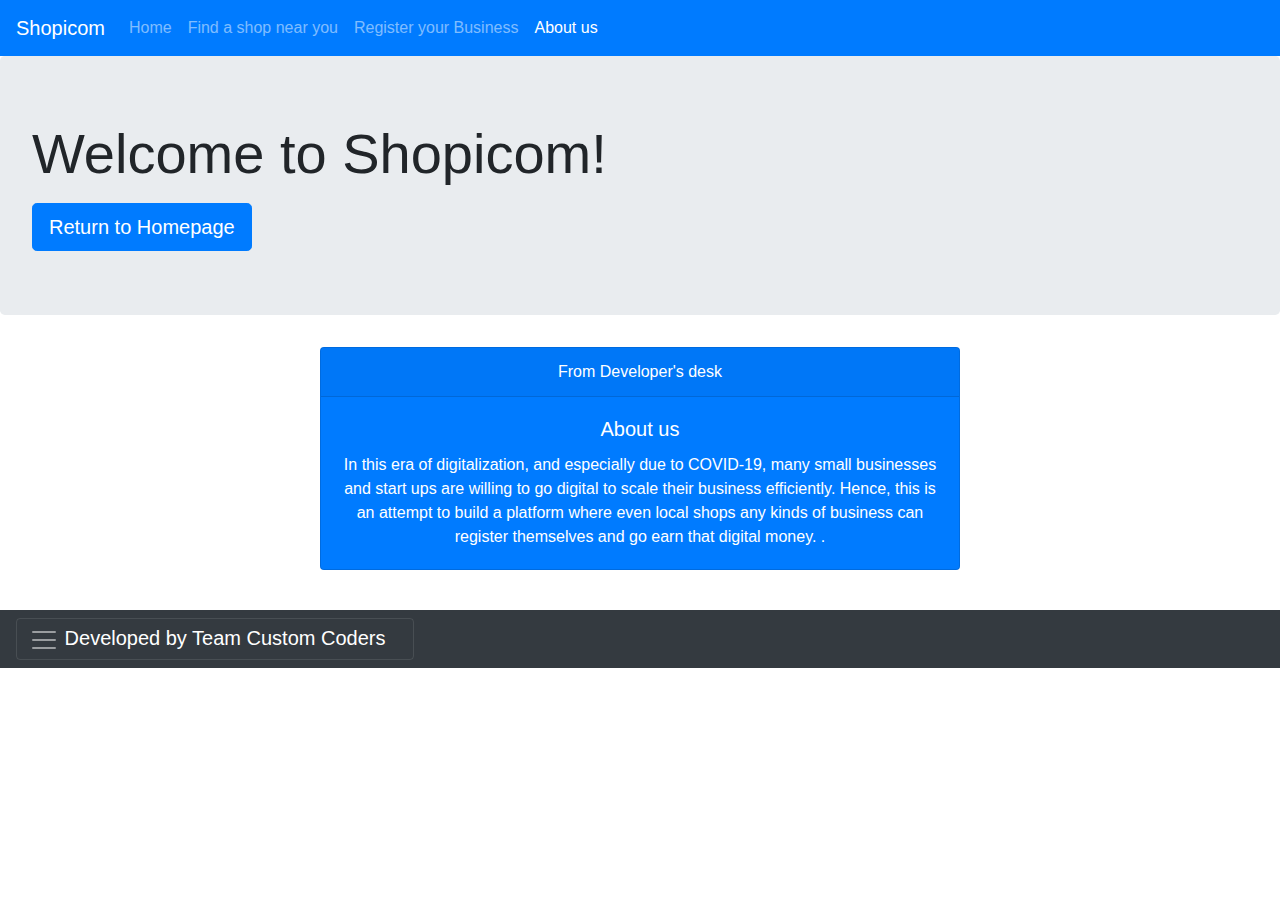
<file: Shopicom Webapp/Aboutus.html>
<!doctype html>
<html lang="en">
  <head>
    <!-- Required meta tags -->
    <meta charset="utf-8">
    <meta name="viewport" content="width=device-width, initial-scale=1, shrink-to-fit=no">

    <!-- Bootstrap CSS -->
    <link rel="stylesheet" href="css/css.css">
    <link rel="stylesheet" href="css/abstyle.css">
    <link rel="stylesheet" href="https://cdnjs.cloudflare.com/ajax/libs/font-awesome/4.7.0/css/font-awesome.min.css">
    <script src="js/script.js"></script>
    <title>About Shopicom</title>
  </head>
  <body bgcolor="#1abc9c">

    
    <nav class="navbar navbar-expand-lg navbar-dark bg-primary">
        <button class="navbar-toggler" type="button" data-toggle="collapse" data-target="#navbarTogglerDemo03" aria-controls="navbarTogglerDemo03" aria-expanded="false" aria-label="Toggle navigation">
          <span class="navbar-toggler-icon"></span>
        </button>
        <a class="navbar-brand" href="index.html">Shopicom</a>
      
        <div class="collapse navbar-collapse" id="navbarTogglerDemo03">
          <ul class="navbar-nav mr-auto mt-2 mt-lg-0">
            <li class="nav-item">
              <a class="nav-link" href="index.html">Home <span class="sr-only">(current)</span></a>
            </li>
           
            <li class="nav-item">
              <a class="nav-link" href="index.html">Find a shop near you</a>
            </li>
          
            <li class="nav-item">
              <a class="nav-link" href="registration.html">Register your Business</a>
            </li>
            <li class="nav-item active">
              <a class="nav-link" href="#">About us</a>
            </li>
           
          </ul>
          
        </div>
      </nav>
    <div class="jumbotron">
      <h1 class="display-4">Welcome to Shopicom!</h1>
      <p class="lead"></p>
      
      <a class="btn btn-primary btn-lg" href="index.html" role="button">Return to Homepage</a>
    </div>
    <center>
    <div class="card text-white bg-primary mb-3" style="max-width: 40rem;">
      <div class="card-header">From Developer's desk</div>
      <div class="card-body">
        <h5 class="card-title">About us</h5>
        <p class="card-text"> In this era of digitalization, and especially due to COVID-19, many small businesses and start ups are willing to go digital to scale their business efficiently.
          Hence, this is an attempt to build a platform where even local shops any kinds of business can register themselves and go earn that digital money.
          .</p>
      </div>
    </div>
    
    </center>
      
     
      
      <br>
      </div>
   
  
  
    
    
    
    
  
      <footer>
        <div class="pos-f-t">
          <div class="collapse" id="navbarToggleExternalContent">
            <div class="bg-dark p-4">
              <h5 class="text-white h4"><b>Contact us</b></h5>
              <span class="text-muted">gandhardate@gmail.com</span>
              <h6 class="text-white h4">Developed for Codebreak 2.0</h6>
            </div>
          </div>
          <nav class="navbar navbar-dark bg-dark">
            <button class="navbar-toggler" type="button" data-toggle="collapse" data-target="#navbarToggleExternalContent" aria-controls="navbarToggleExternalContent" aria-expanded="false" aria-label="Toggle navigation">
              <span class="navbar-toggler-icon"></span>
              <span class="navbar-brand mb-0 h1">Developed by Team Custom Coders</span>
            </button>
          </nav>  
      </footer>
    <!-- Optional JavaScript -->
    <!-- jQuery first, then Popper.js, then Bootstrap JS -->
    <script src="js/js1.js"  crossorigin="anonymous"></script>
    <script src="js/js2.js" crossorigin="anonymous"></script>
    <script src="js/js3.js" crossorigin="anonymous"></script>
  </body>
</html>
</file>
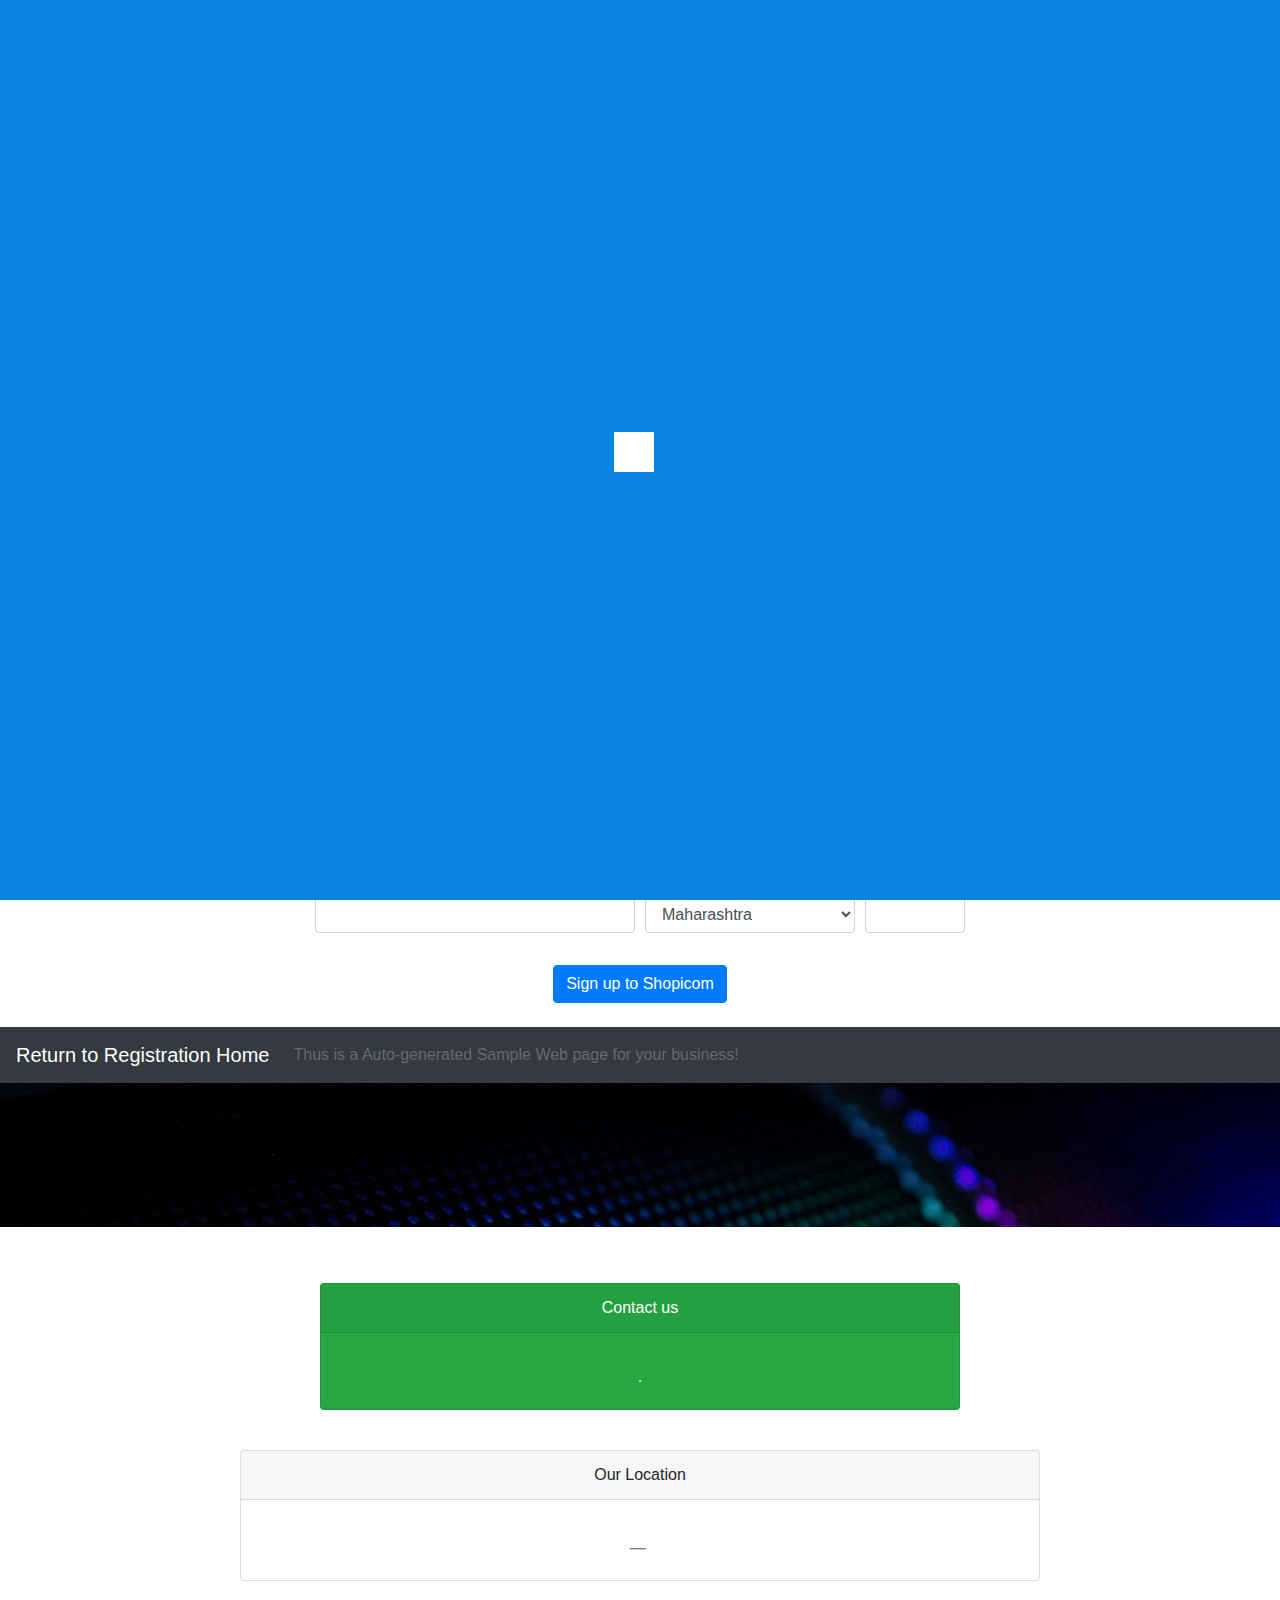
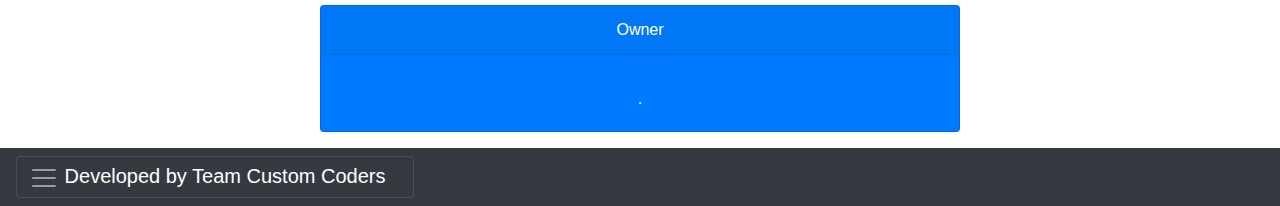
<file: Shopicom Webapp/registration.html>
<!doctype html>
<html lang="en">
  <head>
    <!-- Required meta tags -->
    <meta charset="utf-8">
    <meta name="viewport" content="width=device-width, initial-scale=1, shrink-to-fit=no">

    <!-- Bootstrap CSS -->
    <link rel="stylesheet" href="css/css.css">
    <link rel="stylesheet" href="css/style.css">
    <script src="js/script.js"></script>
    <title>Shopicom</title>
  </head>
  <body bgcolor="#1abc9c" onload="stoppreloader()">
    <div class="spinner-wrapper" id="preload">
      <div class="spinner"></div>
      <h5 class="text-white h3"></h5>
      </div>
      <div id="navup">
      <nav class="navbar navbar-expand-lg navbar-dark bg-primary" id="upnav">
        <button class="navbar-toggler" type="button" data-toggle="collapse" data-target="#navbarTogglerDemo03" aria-controls="navbarTogglerDemo03" aria-expanded="false" aria-label="Toggle navigation">
          <span class="navbar-toggler-icon"></span>
        </button>
        <a class="navbar-brand" href="index.html">Shopicom</a>
      
        <div class="collapse navbar-collapse" id="navbarTogglerDemo03">
          <ul class="navbar-nav mr-auto mt-2 mt-lg-0">
           
            <li class="nav-item">
              <a class="nav-link" href="index.html">Find a shop near you</a>
            </li>
          
            <li class="nav-item active">
              <a class="nav-link" href="progsh.html">Register your Business</a>
            </li>
            <li class="nav-item">
              <a class="nav-link" href="Aboutus.html">About us</a>
            </li>
           
          </ul>
          
        </div>
      </nav></div>
      <div id="regform">
      <div class="jumbotron jumbotron-fluid">
        <div class="container">
          <h1 class="display-4">Welcome to Shopicom</h1>
          <p class="lead">Please fill the form below, so that we can know about your Business.</p>
        </div>
      </div>
      <center>
        <p class="h1">Registration form</p><br>
      <div id="reg">
   
        <div class="form-row">
          <div class="form-group col-md-6">
            <label for="inputEmail4">Name of your Business/Establishment</label>
            <input type="text" class="form-control" id="inBusName" placeholder="Name of your Business" required>
          </div>
          <div class="form-group col-md-6">
            <label for="inputPassword4">Name of Owner</label>
            <input type="text" class="form-control" id="inOwName" placeholder="Owner's Name" required>
          </div>
        </div>
        <div class="form-row">
          <div class="form-group col-md-6">
            <label for="inputEmail4">Email ID</label>
            <input type="email" class="form-control" id="inputEmail" placeholder="Email" required>
          </div>
          <div class="form-group col-md-6">
            <label for="inputPassword4">Set Password</label>
            <input type="password" class="form-control" id="inputPassword4" placeholder="Password" required>
          </div>
        </div>
        <div class="form-group">
          <label for="inputAddress">Address of your business</label>
          <input type="text" class="form-control" id="inputAddress" placeholder="Shop no 121,..." required> 
        </div>
        <div class="form-group">
          <label for="inputAddress2">Address 2</label>
          <input type="text" class="form-control" id="inputAddress2" placeholder="Building name, locality..." required>
        </div>
        <div class="form-group col-md-4">
          <label for="inputState">Category of your business</label>
          <select id="inputCat" class="form-control">
            <option selected>General store(default)</option>
            <option>Stationary and Educational materials.</option>
            <option>Medical and other health services</option>
            <option>Agriculture and associated products</option>
            <option disabled>*This is only a prototype .</option>
          </select>
        </div>
        <div class="form-row">
          <div class="form-group col-md-6">
            <label for="inputCity">City</label>
            <input type="text" class="form-control" id="inputCity">
          </div>
          <div class="form-group col-md-4">
            <label for="inputState">State</label>
            <select id="inputState" class="form-control">
              <option selected>Maharashtra</option>
              <option disabled>*This is only a prototype.</option>
            </select>
          </div>
          <div class="form-group col-md-2">
            <label for="inputZip">Zip</label>
            <input type="text" class="form-control" id="inputZip">
          </div>
        </div>
        <div class="form-group">
        
        </div>
        <button onclick="chkempty()" class="btn btn-primary">Sign up to Shopicom</button>
      </div></center>
    <br></div>
    <div id="samplepg">
      <nav class="navbar navbar-expand-lg navbar-dark bg-dark" id="upnav">
        <button class="navbar-toggler" type="button" data-toggle="collapse" data-target="#navbarTogglerDemo03" aria-controls="navbarTogglerDemo03" aria-expanded="false" aria-label="Toggle navigation">
          <span class="navbar-toggler-icon"></span>
        </button>
        <a class="navbar-brand" href="registration.html">Return to Registration Home</a>
        <div class="collapse navbar-collapse" id="navbarTogglerDemo03">
          <ul class="navbar-nav mr-auto mt-2 mt-lg-0">
            <li class="nav-item">
              <a class="nav-link disabled" href="#">Thus is a Auto-generated Sample Web page for your business!</a>
            </li>
          </ul>
       
      </nav>
      <div class="jumbotron jumbotron-fluid" id="jumb" style="background-image:url(img/divbg.jpg) ;">
        <div class="container">
          <h1 class="display-4" id="sampname"></h1>
          <p class="lead" id="sampcat"></p>
        </div>
      </div>
      <br>
      <center>
        <div class="card text-white bg-success mb-3" style="max-width: 40rem;">
          <div class="card-header">Contact us</div>
          <div class="card-body">
            <h5 class="card-title" id="disemail"></h5>
            <p class="card-text">
             
              .</p>
          </div>
        </div>
        
        </center>
      <br><center>
        <div class="card" id="loc">
          <div class="card-header">
            Our Location
          </div>
          <div class="card-body">
            <blockquote class="blockquote mb-0">
              <p id="sampadd"></p>
              <footer class="blockquote-footer"></footer>
            </blockquote>
          </div>
        </div></center><br>
      <center>
        <div class="card text-white bg-primary mb-3" style="max-width: 40rem;">
          <div class="card-header">Owner</div>
          <div class="card-body">
            <h5 class="card-title" id="dispown"></h5>
            <p class="card-text">
             
              .</p>
          </div>
        </div>
        
        </center>
      
     
    </div>
        <footer id="foot"> 
        <div class="pos-f-t">
          <div class="collapse" id="navbarToggleExternalContent">
            <div class="bg-dark p-4">
              <h5 class="text-white h4"><b>Contact us</b></h5>
              <span class="text-muted">gandhardate@gmail.com</span>
              <h6 class="text-white h4">Developed for Codebreak 2.0</h6>
            </div>
          </div>
          <nav class="navbar navbar-dark bg-dark">
            <button class="navbar-toggler" type="button" data-toggle="collapse" data-target="#navbarToggleExternalContent" aria-controls="navbarToggleExternalContent" aria-expanded="false" aria-label="Toggle navigation">
              <span class="navbar-toggler-icon"></span>
              <span class="navbar-brand mb-0 h1">Developed by Team Custom Coders</span>
            </button>
          </nav>  
      </footer>
        <!-- Optional JavaScript -->
        <!-- jQuery first, then Popper.js, then Bootstrap JS -->
        <script src="js/js1.js" crossorigin="anonymous"></script>
        <script src="js/js2.js" crossorigin="anonymous"></script>
        <script src="js/js3.js" crossorigin="anonymous"></script>
        <script>
         var samplepg= document.getElementById("samplepg");
          var preld= document.getElementById("preload");
          function stoppreloader()
          {
           setTimeout(
           () => {
             preld.style.display= 'none';
             samplepg.style.display='none';
           },
           1.25 * 1000
         );
           
         
          }  
         
               
               </script>
      </body>
    </html>
</file>
<file: Shopicom Webapp/css/abstyle.css>
/*CSS file*/
#comment{
	border-radius : 8px;
}
input{
    
	margin: 0 auto;
    padding: 10px;
    border: 1px solid #ccc;
}


#gdspk{
	
	background-color:#34495e;
	color: white;
	
	margin: 0 auto;
	padding-left: 12px;
	border-radius : 8px;
	
	font-weight: bold;
	
	
}
#search{
	background-color:#70a1ff;
}	
#button{
background-color:#2ecc71;

border-radius : 8px;
}
#searchbar{
	display: none;
	background-color:#70a1ff;
}
#gd{
	
	 padding-left: 1px;
	
	background-color: #95a5a6;
	color: white;
	border: 5px solid #f1f1f1;
	font-family:"Trebuchet MS", Helvetica, sans-serif;
	margin: 0 auto;
	
}
#srcgo{
	background-color: #ff9f43;
	border-radius : 15px;
}
#upbar{
	padding-right:  0px;
	
	padding-top: 10px;
	padding-left: 12px;
	
	background-color: #e74c3c;
	color: white;
	
  font-family:"Trebuchet MS", Helvetica, sans-serif;
	margin: 0 auto;
}
#talk{
	border-radius : 10px;
	background-color: #95a5a6;
	border: 8px solid #f1f1f1;
	color: #ffffff;
	margin: 0 auto;
}
#reply{

	background-color:#2c3e50;
	border: 4px solid #2c3e50;
	
	margin: 0 auto;
}
.inner_container{
	
	margin:0 auto;
}
.login_button {
    background-color: #4CAF50;
    color: white;
	margin-top:10px;
    padding:10px;
    width: 100%;
	font-size:18px;
	font-weight: bold;
}
.register_btn{
	background-color: #3498db;
    color: white;
	margin-top:10px;
	margin-bottom:15px;
	padding:10px;
    width: 100%;
	font-size:16px;
	font-weight: bold;
	
}
.back_btn{
	margin-top:10px;
	color: white;
	margin-bottom:15px;
    padding: 10px;
    background-color: #e67e22;
}
.logout_button{
	background-color: #c0392b;
    color: white;
	margin-top:10px;
    padding:10px;
    width: 100%;
	font-size:18px;
	font-weight: bold;
}

.sign_up_btn {
	background-color: #3498db;
    color: white;
	 padding:10px;
	margin-top:10px;
	margin-bottom:10px;
    width: 100%;
	font-size:16px;
	font-weight: bold;
}

.imgcontainer {
    text-align: center;
    margin: 15px 0 12px 0;
}

.Logogd {
    border-radius: 50%;
}

.container {
    margin: 16px;
	width:100%;
}
</file>
<file: Shopicom Webapp/css/style.css>
/*CSS file*/
.spinner {
	width: 40px;
	height: 40px;
	background-color: #fff;
  
	position: absolute;
top: 48%;
left: 48%;
	-webkit-animation: sk-rotateplane 1.2s infinite ease-in-out;
	animation: sk-rotateplane 1.2s infinite ease-in-out;
  }
  
  @-webkit-keyframes sk-rotateplane {
	0% { -webkit-transform: perspective(120px) }
	50% { -webkit-transform: perspective(120px) rotateY(180deg) }
	100% { -webkit-transform: perspective(120px) rotateY(180deg)  rotateX(180deg) }
  }
  
  @keyframes sk-rotateplane {
	0% { 
	  transform: perspective(120px) rotateX(0deg) rotateY(0deg);
	  -webkit-transform: perspective(120px) rotateX(0deg) rotateY(0deg) 
	} 50% { 
	  transform: perspective(120px) rotateX(-180.1deg) rotateY(0deg);
	  -webkit-transform: perspective(120px) rotateX(-180.1deg) rotateY(0deg) 
	} 100% { 
	  transform: perspective(120px) rotateX(-180deg) rotateY(-179.9deg);
	  -webkit-transform: perspective(120px) rotateX(-180deg) rotateY(-179.9deg);
	}
  }
  .spinner-wrapper {
	position: fixed;
	top: 0;
	left: 0;
	right: 0;
	bottom: 0;
	background-color: #0984e3;
	z-index: 999999;
	}
	
#comment{
	border-radius : 8px;
}
input{
    
	margin: 0 auto;
    padding: 10px;
    border: 1px solid #ccc;
}

#main-wrapper{
	
	
	
	margin: 0 auto;
}
#gdspk{
	
	
	
	margin: 0 auto;
	padding-left: 12px;
	border-radius : 8px;
	max-width: 400px;
	
	
	
}
#loc{
	max-height: 350px;
	max-width: 800px;
}

#gd{
	max-width: 800px;
}
#userspk{
	
	
	
	margin: 0 auto;
	padding-left: 12px;
	border-radius : 8px;
	max-width: 400px;
	
	
	
}
#search{
	background-color:#70a1ff;
}	

#searchbar{
	display: none;
	background-color:#70a1ff;
}
#button{
	display: none;
	background-color:#70a1ff;
}
#gd{
	
	 padding-left: 1px;
	
	background-color: #0984e3;
	color: white;
	
	font-family:"Trebuchet MS", Helvetica, sans-serif;
	margin: 0 auto;
	
}

#upbar{
	
	background-color: #74b9ff;
	
	
  font-family:"Trebuchet MS", Helvetica, sans-serif;
	margin: 0 auto;
}
#talk{
	border-radius : 10px;
	background-color: #dff9fb;
	border: 8px solid #f1f1f1;
	
	margin: 0 auto;
}
#foot{
	
	
	bottom: 0; 
	
	/* Height of the footer*/  
}
#reply{
	
	
	background-color:#70a1ff;

}	
#lg{
	max-width: 650px;

}
#regbus{
	max-width: 650px;
}
#reg{
	max-width: 650px;
}
#conv{
	background-color:#2980b9;
	padding-top: 4px;
	padding-left: 10px;
	padding-right: 10px;
	padding-bottom: 4px;
}

#jumb{
	color:#FFFFFF;
}	
.inner_container{
	
	margin:0 auto;
}
.login_button {
    background-color: #4CAF50;
    color: white;
	margin-top:10px;
    padding:10px;
    width: 100%;
	font-size:18px;
	font-weight: bold;
}
.register_btn{
	background-color: #1e2be2;
    color: white;
	margin-top:10px;
	margin-bottom:15px;
	padding:10px;
    width: 100%;
	font-size:16px;
	font-weight: bold;
	
}
.back_btn{
	margin-top:10px;
	color: white;
	margin-bottom:15px;
    padding: 10px;
    background-color: #e67e22;
}
.logout_button{
	background-color: #c0392b;
    color: white;
	margin-top:10px;
    padding:10px;
    width: 100%;
	font-size:18px;
	font-weight: bold;
}

.sign_up_btn {
	background-color: #3498db;
    color: white;
	 padding:10px;
	margin-top:10px;
	margin-bottom:10px;
    width: 100%;
	font-size:16px;
	font-weight: bold;
}

.imgcontainer {
    text-align: center;
    margin: 15px 0 12px 0;
}

.Logogd {
    border-radius: 50%;
}

.container {
    margin: 16px;
	width:100%;
}
</file>
